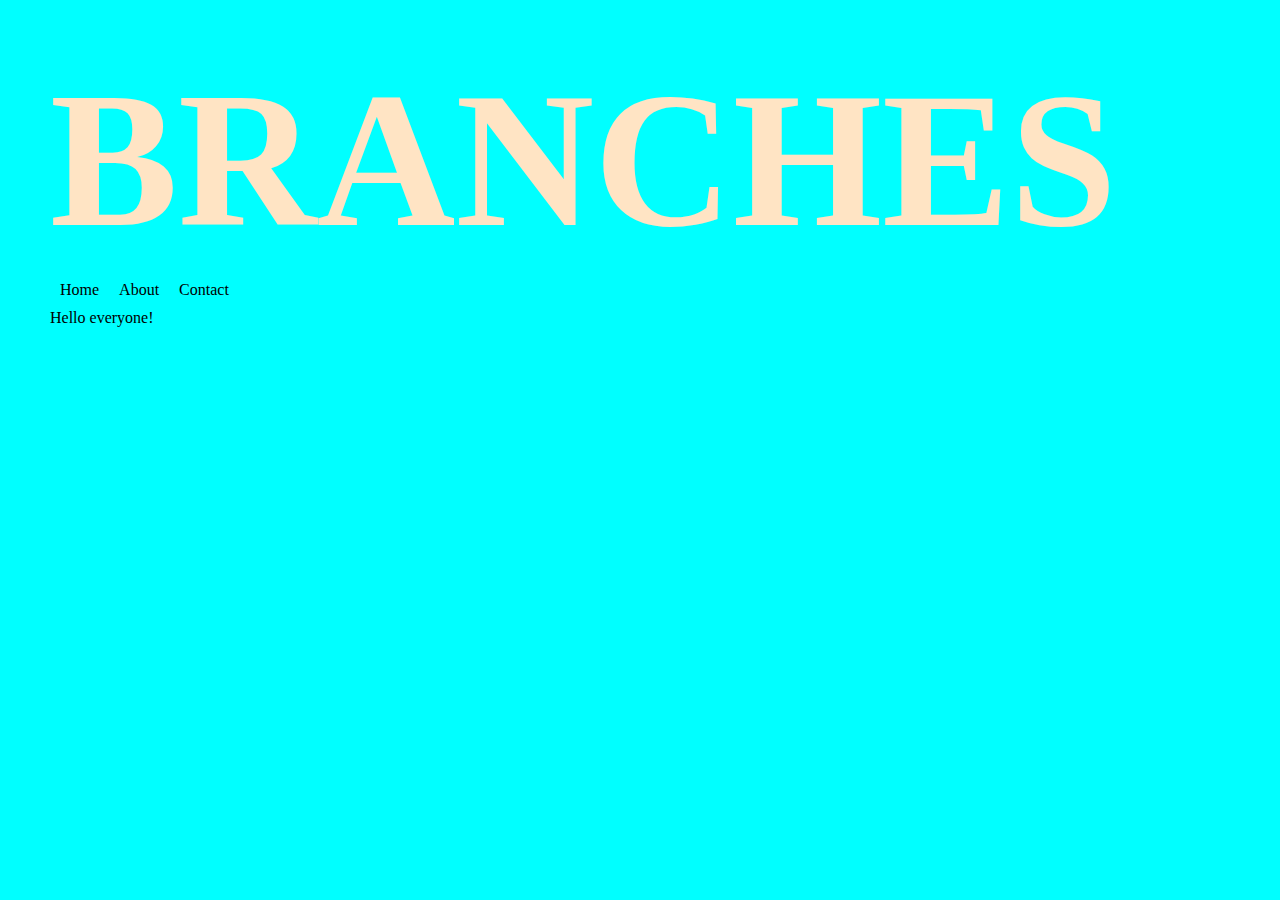
<file: index.html>
<!DOCTYPE html>
<html lang="en">
  <head>
    <meta charset="UTF-8" />
    <meta name="viewport" content="width=device-width, initial-scale=1.0" />
    <title>Document</title>
    <link rel="stylesheet" href="style.css" />
  </head>
  <body>
    <header>
      <h1 class="logo">BRANCHES</h1>
      <nav>
        <ul>
          <li>Home</li>
          <li>About</li>
          <li>Contact</li>
        </ul>
      </nav>
    </header>
    <p>Hello everyone!</p>
  </body>
</html>
</file>
<file: style.css>
* {
    margin: 0;
    padding: 0;
    box-sizing: border-box;
}
body {
    background-color: aqua;
    padding: 50px;
}

h1 {
    font-size: 15vw;
    color: bisque;
}
nav ul {
    display: flex;
    margin: 10px;
}
nav ul li {
    margin-right: 20px;
}

ul {
    list-style-type: none;
}
</file>
